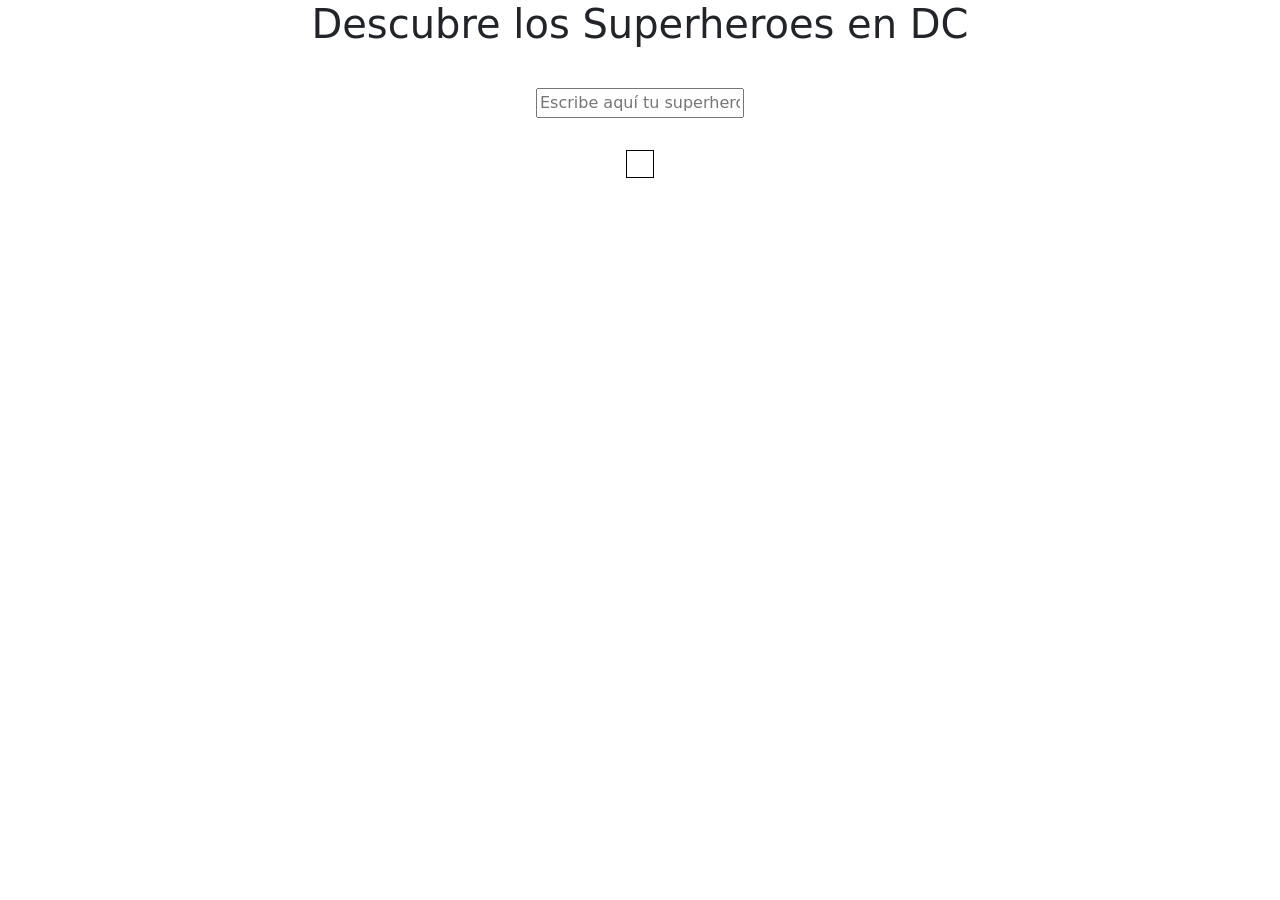
<file: Dia13/index.html>
<!DOCTYPE html>
<html lang="en">
<head>
    <meta charset="UTF-8">
    <meta name="viewport" content="width=device-width, initial-scale=1.0">
    <title>Document</title>
    <link rel="stylesheet" href="./styles/style.css">
    <link href="https://cdn.jsdelivr.net/npm/bootstrap@5.3.7/dist/css/bootstrap.min.css" rel="stylesheet" integrity="sha384-LN+7fdVzj6u52u30Kp6M/trliBMCMKTyK833zpbD+pXdCLuTusPj697FH4R/5mcr" crossorigin="anonymous">
</head>
<body>
    <h1>Descubre los Superheroes en DC</h1>
    <input id="buscarPersonaje" type="text" placeholder="Escribe aquí tu superheroe" onkeydown="mostrarInfo(event)">
    
    <div id="personaje" class="pantalla">
        
    </div>
</body>
<script src="./scripts/script.js"></script>
<script src="https://cdn.jsdelivr.net/npm/bootstrap@5.3.7/dist/js/bootstrap.bundle.min.js" integrity="sha384-ndDqU0Gzau9qJ1lfW4pNLlhNTkCfHzAVBReH9diLvGRem5+R9g2FzA8ZGN954O5Q" crossorigin="anonymous"></script>
</html>
</file>
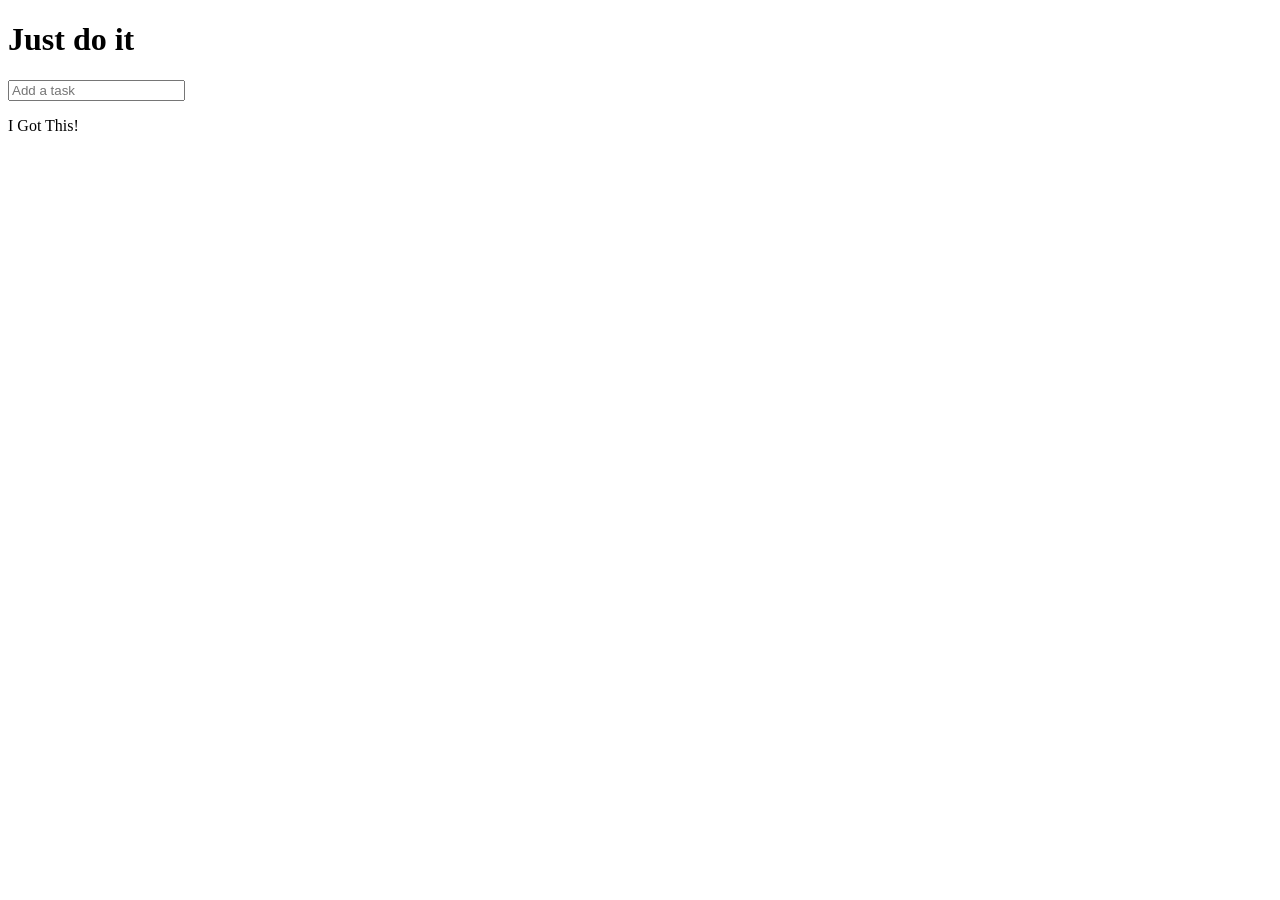
<file: Dia16/index.html>
<!DOCTYPE html>
<html lang="en">
<head>
    <meta charset="UTF-8">
    <meta name="viewport" content="width=device-width, initial-scale=1.0">
    <title>Document</title>
</head>
<body>
    <div class="todo">
        <h1>Just do it</h1>
        <div class="search">
        <input type="text" placeholder="Add a task">
        <p>I Got This!</p>
        </div>
    </div>
   
    
    <div id="tarea" class="tarea">

    </div>
</body>
</html>
<!-- el profe utilizó article en vez de div por semántica según la jerarquía DOM es así -->
</file>
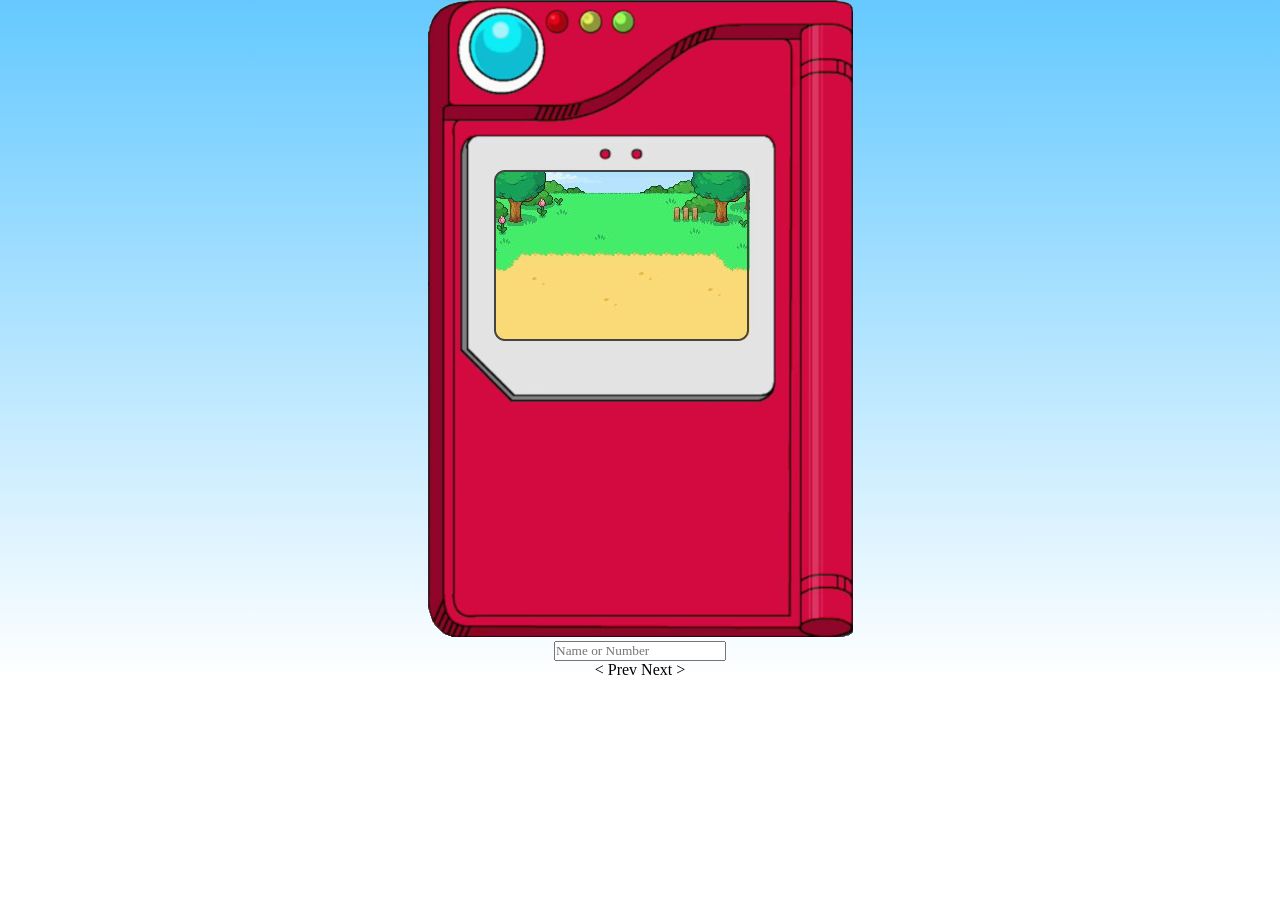
<file: Dia9/index.html>
<!DOCTYPE html>
<html lang="en">

<head>
    <meta charset="UTF-8">
    <meta name="viewport" content="width=device-width, initial-scale=1.0">
    <title>Document</title>
    <link rel="stylesheet" href="./styles/style.css">
</head>

<body>
    <div class="consola">
        <img src="imgs/pokedex.png" alt="">
        <div id="personaje" class="pantalla">
            
        </div>

        <input id="buscarPersonaje" type="text" placeholder="Name or Number" onkeydown="mostrarInfo(event)">

        <div id="botones" class="botoncitos">
            <span id="before" class="anterior" onclick=backward()> < Prev </span> <span id="after" class="siguiente" onclick=forward()> Next > </span>
        </div>

    </div>
</body>
<script src="./scripts/script.js"></script>

</html>
</file>
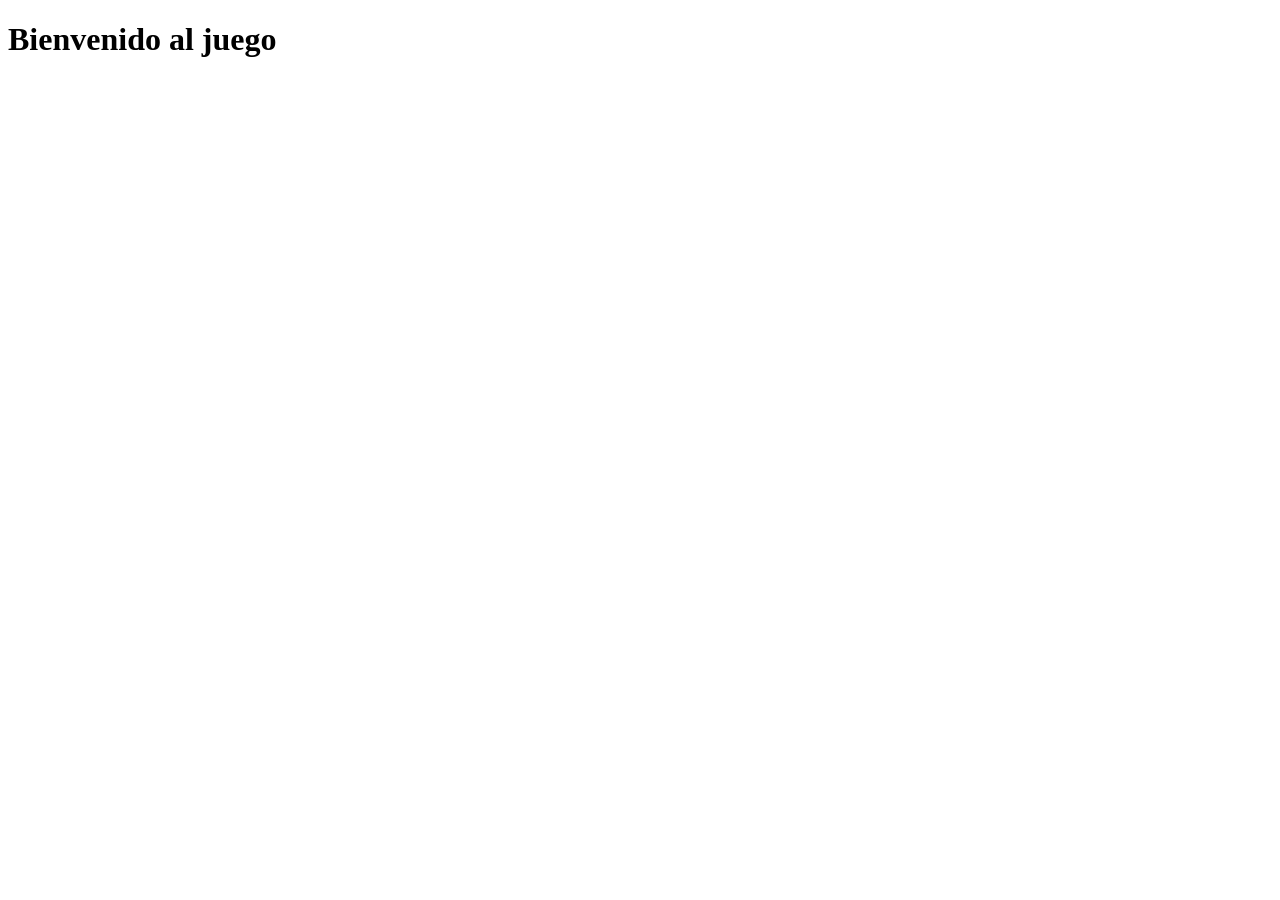
<file: Dia10/pages/rules.html>
<!DOCTYPE html>
<html lang="en">
<head>
    <meta charset="UTF-8">
    <meta name="viewport" content="width=device-width, initial-scale=1.0">
    <title>Document</title>
</head>
<body>
    <h1> Bienvenido al juego </h1>
    
</body>
</html>
</file>
<file: Dia13/styles/style.css>
body {
    display: flex;
    flex-direction: column;
    flex-wrap: wrap;
    align-items: center;
    width: 100vw;
    gap: 2rem;
}

.pantalla {
    display: flex;
    flex-direction: column;
    align-items: center;
    border: 0.1em solid black;
    padding: 1%;
}

img {
    display: flex;
    flex-direction: column;
    width: 15rem;

}
</file>
<file: Dia9/styles/style.css>
* {
    margin: 0;
    padding: 0;
    box-sizing: border-box;
    font-family: 'Oxanium', cursive;
}

body {
    background: linear-gradient(rgb(101, 201, 255), white);
    background-repeat: no-repeat;
    justify-content: center;
    align-content: center;
    text-align: center;
}

.pantalla {
    display: flex;
}
</file>
